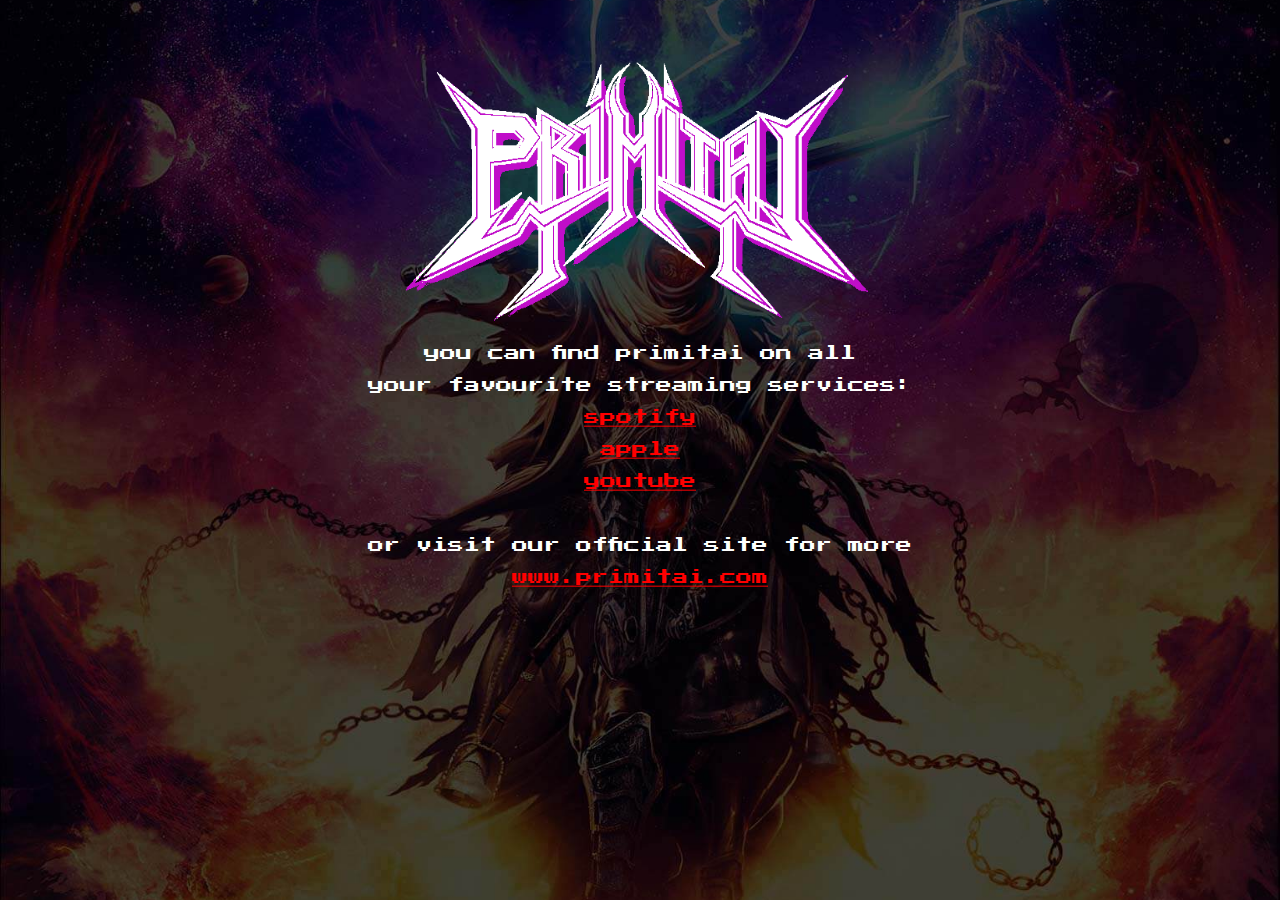
<file: listen/index.html>
<!DOCTYPE html>
<html lang="en">
<head>
    <title>listen to more Primitai</title>
    <meta http-equiv="Content-Type" content="text/html; charset=UTF-8" />
    
    <script>
        document.addEventListener("DOMContentLoaded", function(){
            loadAssets();
        });
        function loadAssets() {
            // Load in banner CSS
            var extCSS = document.createElement("link");
            extCSS.setAttribute("rel", "stylesheet");
            extCSS.setAttribute("type", "text/css");
            extCSS.setAttribute("href", "../styles/styles.css");
            
            var extCSS1 = document.createElement("link");
            extCSS1.setAttribute("rel", "stylesheet");
            extCSS1.setAttribute("type", "text/css");
            extCSS1.setAttribute("href", "../styles/responsive.css");

            var extCSS2 = document.createElement("link");
            extCSS2.setAttribute("rel", "stylesheet");
            extCSS2.setAttribute("type", "text/css");
            extCSS2.setAttribute("href", "../styles/intro.css");
                extCSS.onload = function()
                {
                    cssLoadedHandler();
                }

            document.getElementsByTagName("head")[0].appendChild(extCSS);
            document.getElementsByTagName("head")[0].appendChild(extCSS1);
            document.getElementsByTagName("head")[0].appendChild(extCSS2);
        }

        /**
        * Fired when the banners external CSS has been loaded
        */
        function cssLoadedHandler()
        {
            console.log("CSS LOADED");
            // start loading external JS
            loadExtJavaScript();
        }

        // array of all the external js files we want to politely load

        var arrExtJs = ['https://cdnjs.cloudflare.com/ajax/libs/gsap/3.4.2/gsap.min.js','https://cdnjs.cloudflare.com/ajax/libs/jquery/3.4.1/jquery.min.js'];

        

        var loadJsIndex = 0;

        /**
        * Function loads in an external JS file
        */
        function loadExtJavaScript()
        {
            // Load in external Javascript file
            var extJavaScript = document.createElement("script");
            extJavaScript.setAttribute("type", "text/javascript");
            extJavaScript.setAttribute("src", arrExtJs[loadJsIndex]);
                extJavaScript.onload = function()
                {
                    jsLoadedHandler();
                }
            document.getElementsByTagName("head")[0].appendChild(extJavaScript);
        }

        /**
        * Fired when an External JS file has been loaded
        */
        function jsLoadedHandler()
        {
            console.log("JS LOADED (" + arrExtJs[loadJsIndex] + ")");

            loadJsIndex++;

            if(loadJsIndex < arrExtJs.length)
            {
                loadExtJavaScript(); // load next JS file
            }
            else
            {
                // init();
            }
        }
    </script>
    <link href="https://fonts.googleapis.com/css?family=Press+Start+2P&display=swap" rel="stylesheet">
    <style type="text/css">
        body{
            position:absolute;
            border:0 none;
            outline:0;
            padding:0;
            margin:0;
                height: 100%;
            width: 100%;
        }
        #container {
            display: none;
        }
        #loadingContent{
            position:absolute;
            background-color:transparent;
            z-index:10;
            box-sizing: border-box;
            -moz-box-sizing: border-box;
            -webkit-box-sizing: border-box;
            border:1px solid #666666;
            height: 100%;
            width: 100%;
            
        }

        #listenContainer{
            position:absolute;
            left:50%;
            top:35%;
            transform: translate(-50%,-50%);
            color: #fff;
            line-height: 2em;
            text-align: center;
        }
        #wrap {
            width: 100%;
            height: 100%;
            color: #fff;
        }
        #listenContainer a {
            color: red
        }
        #listenContainer a:hover {
            color: yellow
        }
        #listenContainer img {
            width: 80%;
        }
    </style>
    <!-- <meta name="viewport" content="width=device-width,height=device-height,initial-scale=1.0"/> -->
</head>
<body>


    <div id="wrap">
        <div id="listenContainer">
            <img src="../images/primitai-logo.png" alt="primitai"><br>
            you can find primitai on all<br>your favourite streaming services:
            <br>
            <a href="https://open.spotify.com/artist/4oZlvk8hh22ritpToa8kJj" target="_blank">spotify</a><br>
            <a href="https://itunes.apple.com/gb/artist/primitai/id262556564" target="_blank">apple</a><br>
            <a href="https://www.youtube.com/channel/UCAW-Pg2M6KBB3ELpxORk4rA/playlists?view=1&sort=dd&shelf_id=0" target="_blank">youtube</a><br>
            <br>
            or visit our official site for more<br><a href="http://www.primitai.com">www.primitai.com</a>
        </div>
    </div>
</body>
</html>
</file>
